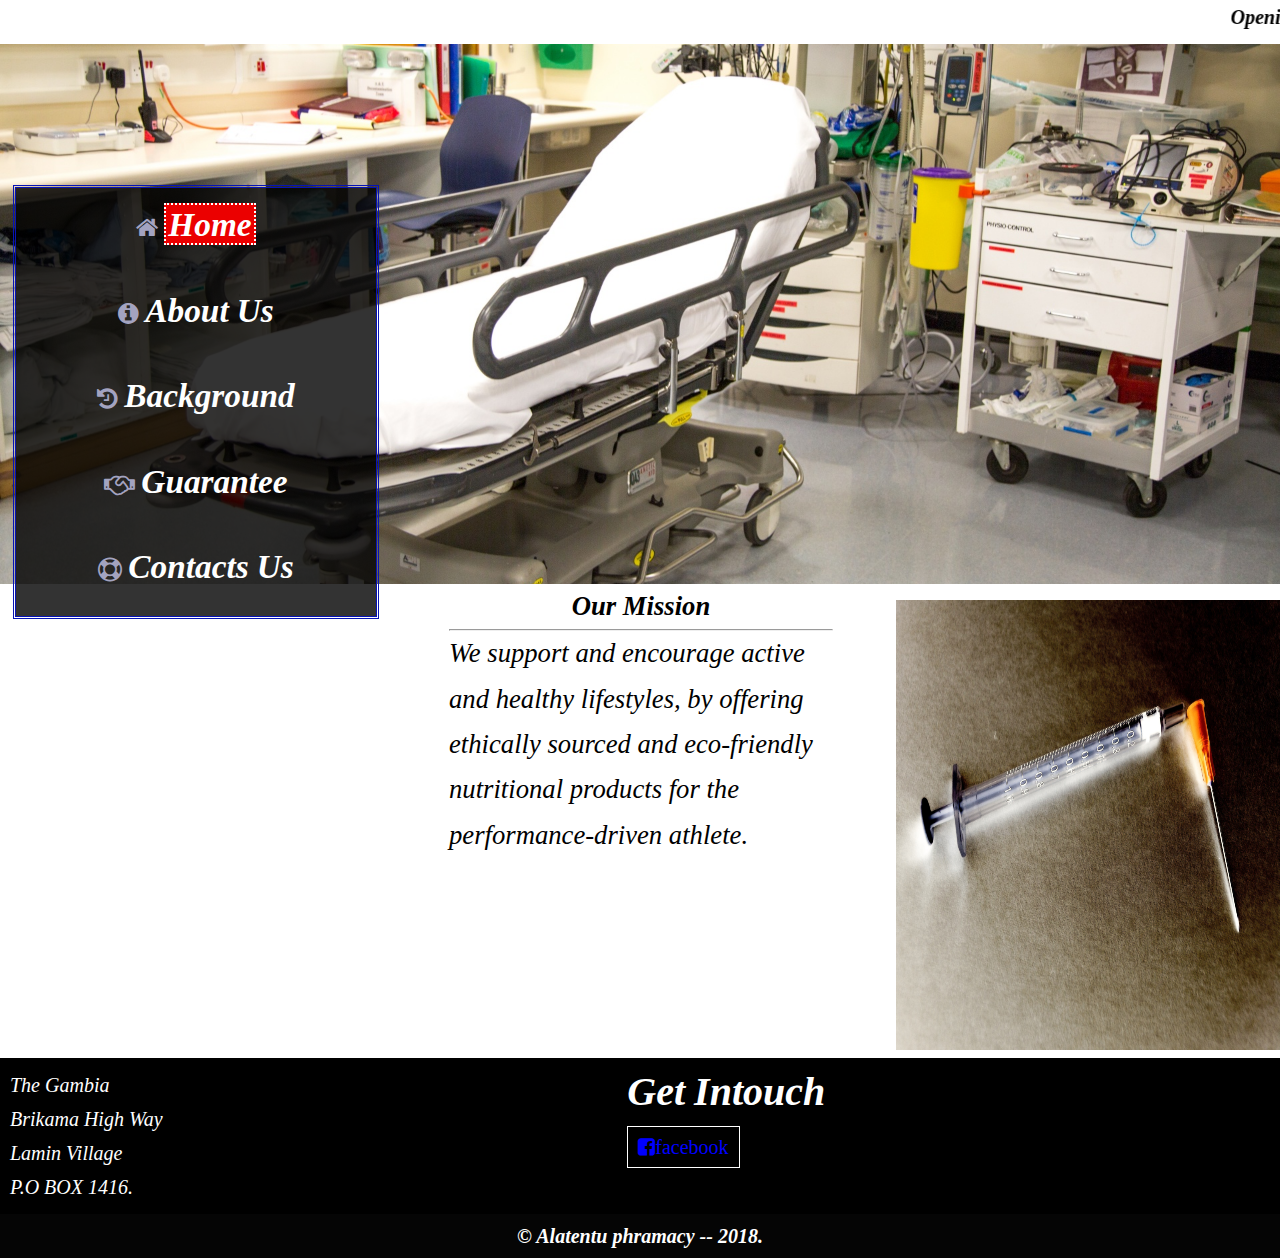
<file: index.html>
<!DOCTYPE html>
<html lang="en">
<head>
  <meta charset="utf-8">
  <meta http-equiv="X-UA-Compatible" content="IE=edge">
  <meta name="viewport" content="width=device-width, initial-scale=1">

  <title>Home</title>
  <link rel="stylesheet" href="css/normalize.css">	
   <link rel="stylesheet" href="css/style.css">	
   <link rel="stylesheet" href="css/font-awesome.css">
  <meta name="description" content="This is a structure of a personal website">
  <meta name="author" content="Ibun Hassan Touray.">
</head>
<body>
  <div class="container">
    <div class="top-menu">
      <marquee>
        <span>
          Opening Hrs: Mon - Sun: 8:00am - 10:00pm.
        </span>

        <div class="call">
            <p class="fa fa-phone"></p>
                <a href="tel:+220">
                  4473534 / 9959934:    
                </a>
              
              
              <p class="fa fa-envelope"></p>
                <a href="mailto:info@alatentu.gm">
                  alatentupharmacy@gmail.com
                </a>
              
        </div>
    </marquee>
    </div>
  	
  	<header class="header">
      <div class="image-header">
      <div class="headelin">
          <!-- <marquee>
            <head>you are here home</head>
          </marquee> -->
          <!-- <object width="100%" data="MaskFlash.swf" type="application/x-shockwave-flash"></object> -->
      </div>
  	 <nav class="menu navbar">

        <ul>
  				<li>
           <span class="icon fa fa-home icon ">
              <a class="active" href="index.html">Home</a> 
           </span>   
          </li>
  			  <li>
            <span class="fa fa-info-circle icon">
              <a href="about.html">About Us</a>
            </span>
          </li>  				
  				<li>
            <span class="fa fa-history icon">
              <a href="background.html">Background</a> 
            </span>   
          </li>
  				<li>
            <span class="fa fa-handshake-o icon">
              <a href="guarantee.html">Guarantee</a>
            </span>    
          </li>  
          <li>
            <span class="fa fa-life-ring icon">
              <a href="contact.html">Contacts Us</a>
            </span>
          </li>     
        </ul>     
  	 </nav>
  	 </div> 
     
    </header>

    <div class="main">
      <section id="section">
     <h1>Our Mission</h1>
     <hr>
       <p>
        We support and encourage active and healthy lifestyles, by offering ethically sourced and eco-friendly nutritional products for the performance-driven athlete. 
      </p>
    </section>

    <aside class="sidebar">
      <img src="images/hypodermic-needle-1328095188Va5.jpg" alt="drug-medicine">
    </aside>
    </div>

      <footer class="footer">
      <div class="column">

        <span class="address">
        The Gambia <br>
        Brikama High Way <br>
        Lamin Village <br>
        P.O BOX 1416. <br>
      </span>
      
      <span id="address">
        <h1>Get Intouch</h1>
        <a href="https://www.facebook.com/Alatentu-Pharmacy-1584672444921754/"><span class=" icon fa fa-facebook-square">facebook</span></a>
      </span>
      </div>
      <p class="sub">&copy; Alatentu phramacy -- 2018.</p>
     </footer>
  
  </div>
</body>
</html>
</file>
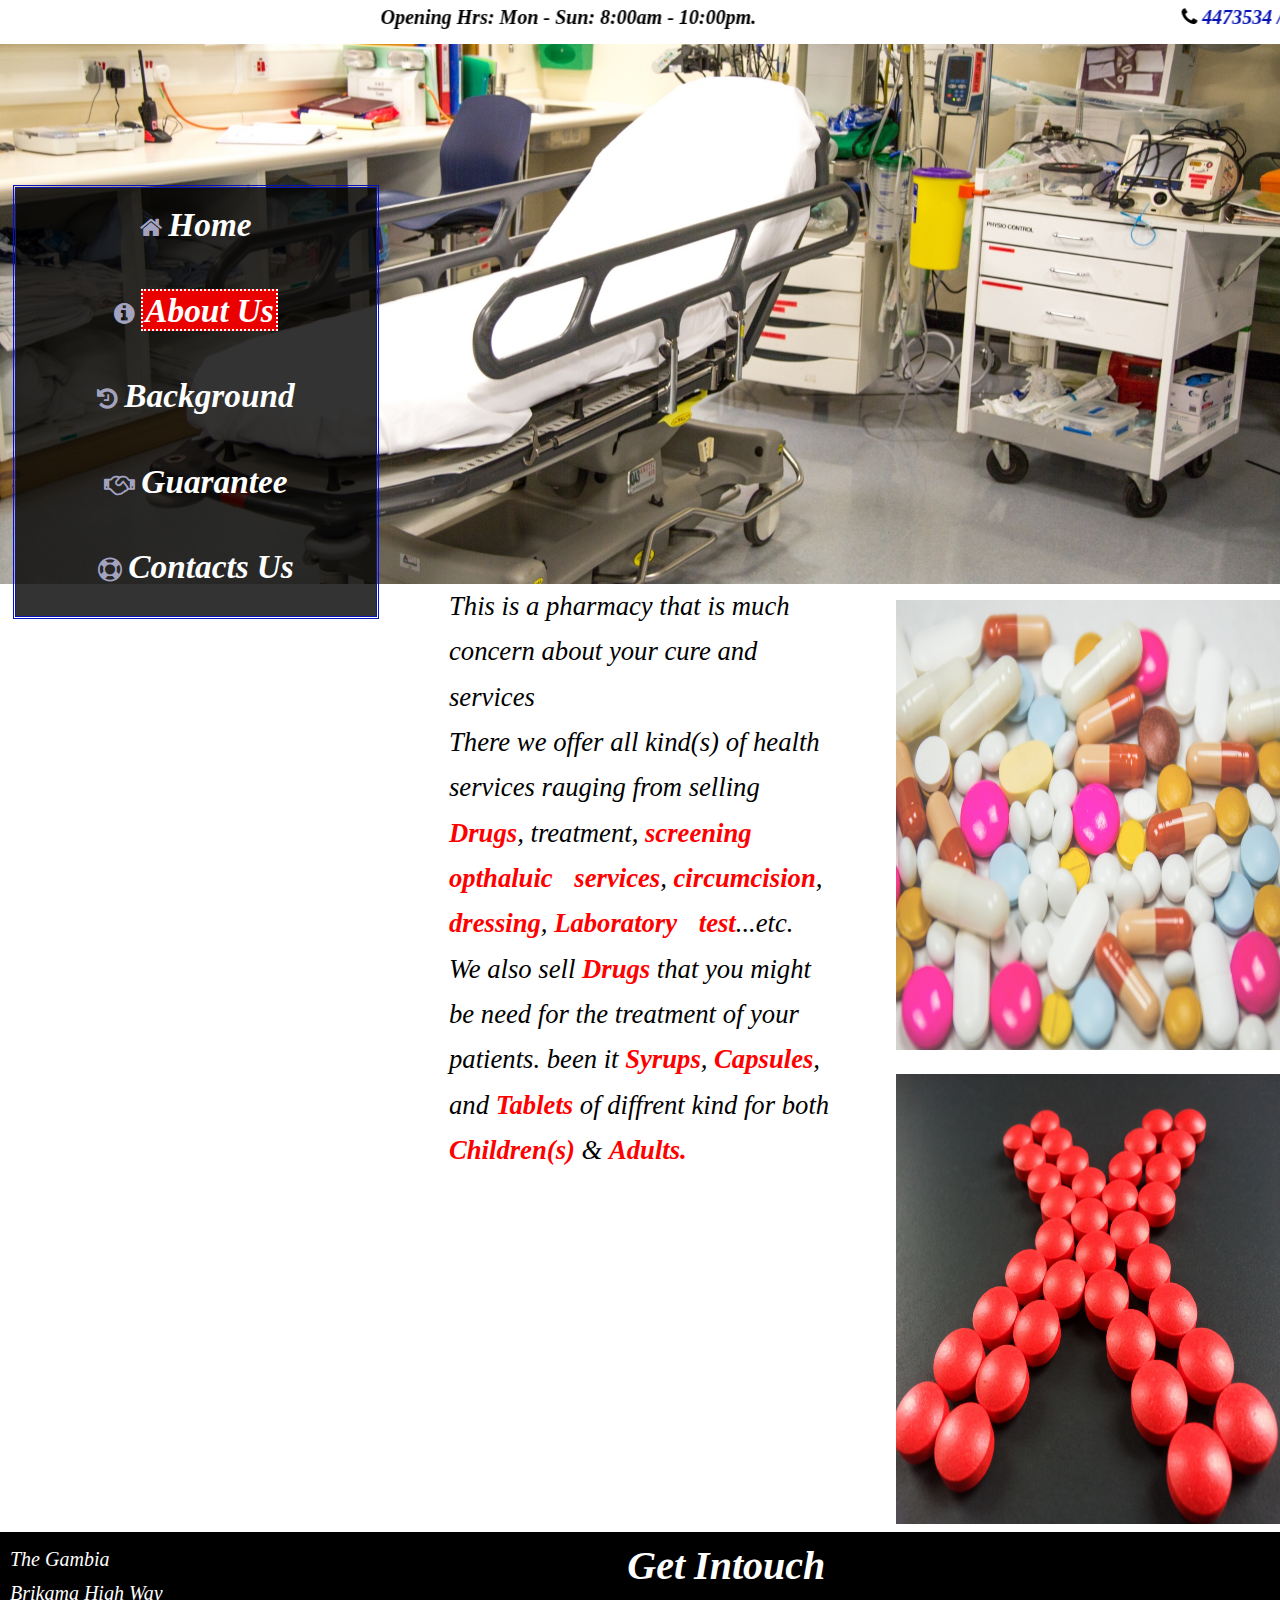
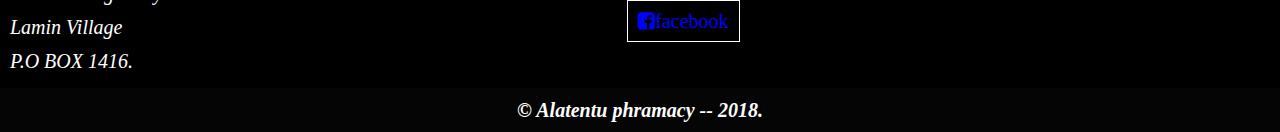
<file: about.html>
<!DOCTYPE html>
<html lang="en">
<head>
  <meta charset="utf-8">
  <meta http-equiv="X-UA-Compatible" content="IE=edge">
  <meta name="viewport" content="width=device-width, initial-scale=1">

  <title>About</title>
  <link rel="stylesheet" href="css/normalize.css">	
   <link rel="stylesheet" href="css/style.css">	
   <link rel="stylesheet" href="css/font-awesome.css">
  <meta name="description" content="This is a structure of a personal website">
  <meta name="author" content="Ibun Hassan Touray.">
</head>
<body>
  <div class="container">
    <div class="top-menu">
     <marquee scrollamount="-1" behavior="alternate">
        <span>
          Opening Hrs: Mon - Sun: 8:00am - 10:00pm.
        </span>

        <div class="call">
            <p class="fa fa-phone"></p>
                <a href="tel:+220">
                  4473534 / 9959934    
                </a>
              
              
              <p class="fa fa-envelope"></p>
                <a href="mailto:info@alatentu.gm">
                  alatentupharmacy@gmail.com
                </a>
              
        </div>
    </marquee>
    </div>
    
  	<header class="header">
     <div class="image-header">
      <div class="headelin">
          <!-- <marquee>
            <head>you are here home</head>
          </marquee> -->
          <!-- <object width="100%" data="MaskFlash.swf" type="application/x-shockwave-flash"></object> -->
      </div>
      <div>
  	    <nav class="menu navbar">

        <ul>
  				<li>
           <span class="fa fa-home icon ">
              <a href="index.html">Home</a> 
           </span>   
          </li>
  			  <li>
            <span class="fa fa-info-circle icon">
              <a class="active" href="about.html">About Us</a>
            </span>
          </li>  				
  				<li>
            <span class="fa fa-history icon">
              <a href="background.html">Background</a> 
            </span>   
          </li>
  				<li>
            <span class="fa fa-handshake-o icon">
              <a href="guarantee.html">Guarantee</a>
            </span>    
          </li>  
          <li>
            <span class="fa fa-life-ring icon">
              <a href="contact.html">Contacts Us</a>
            </span>
          </li>     
        </ul>     
  	  </nav>
  	 </div> 
     
    </header>

    <div class="main">
      <section id="section">
      <p>
        This is a pharmacy that is much concern about your cure and services <br>
        There we offer all kind(s) of health services rauging from selling <em>Drugs</em>, treatment</em>, <em>screening opthaluic services</em>,
        <em>circumcision</em>, <em>dressing</em>, <em>Laboratory test</em>...</em>etc.
      </p>

      <p>
        We also sell <em>Drugs</em> that you might be need for the treatment of your patients.
        been it <em>Syrups</em>, <em>Capsules</em>, and <em>Tablets</em> of diffrent kind for both
         <em>Children(s)</em> &amp; <em>Adults.</em>
        
      </p>
    </section>

    <aside class="sidebar">
     
      <img src="images/medication-15075414721jV.jpg" alt="drug-medicine">
      <img src="images/red-pills.jpg" alt="">
    </aside>
    </div>

     <footer class="footer">
      <div class="column">

        <span class="address">
        The Gambia <br>
        Brikama High Way <br>
        Lamin Village <br>
        P.O BOX 1416. <br>
      </span>
      
      <span id="address">
        <h1>Get Intouch</h1>
        <a href="https://www.facebook.com/Alatentu-Pharmacy-1584672444921754/"><span class=" icon fa fa-facebook-square">facebook</span></a>
      </span>
      </div>
      <p class="sub">&copy; Alatentu phramacy -- 2018.</p>
     </footer>
  </div>
</body>
</html>
</file>
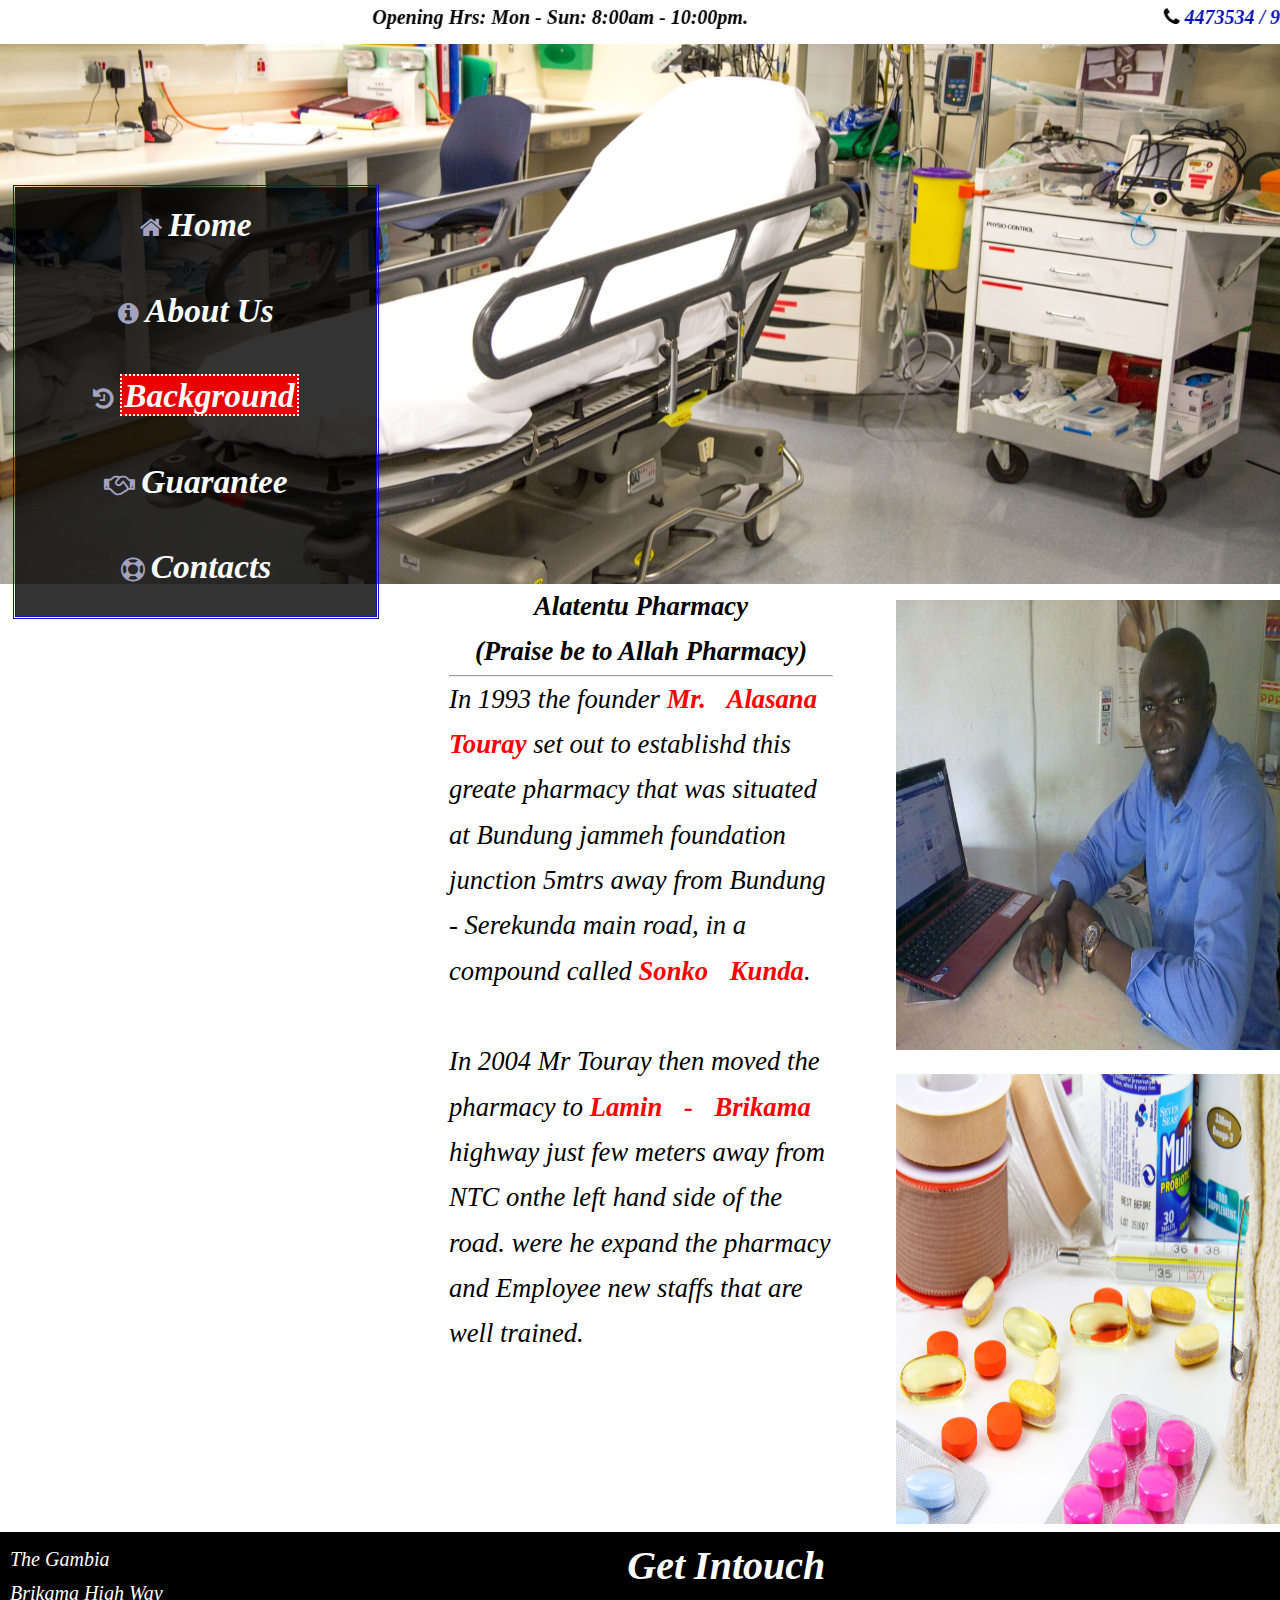
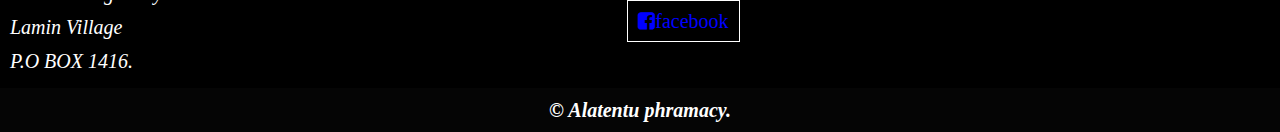
<file: background.html>
<!DOCTYPE html>
<html lang="en">
<head>
  <meta charset="utf-8">
  <meta http-equiv="X-UA-Compatible" content="IE=edge">
  <meta name="viewport" content="width=device-width, initial-scale=1">

  <title>Background</title>
  <link rel="stylesheet" href="css/normalize.css">	
   <link rel="stylesheet" href="css/style.css">	
   <link rel="stylesheet" href="css/font-awesome.css">
  <meta name="description" content="This is a structure of a personal website">
  <meta name="author" content="Ibun Hassan Touray.">
</head>
<body>
  <div class="container">
    <div class="top-menu">
      <marquee scrollamount="-1" behavior="alternate">
        <span>
          Opening Hrs: Mon - Sun: 8:00am - 10:00pm.
        </span>

        <div class="call">
            <p class="fa fa-phone"></p>
                <a href="tel:+220">
                  4473534 / 9959934 |    
                </a>
              
              
              <p class="fa fa-envelope"></p>
                <a href="mailto:info@alatentu.gm">
                  alatentupharmacy@gmail.com
                </a>
              
        </div>
    </marquee>
    </div>
  	<header class="header">
     <div class="image-header">
      <div class="headelin">
          <!-- <marquee>
            <head>you are here home</head>
          </marquee> -->
          <!-- <object width="100%" data="MaskFlash.swf" type="application/x-shockwave-flash"></object> -->
      </div>
      <div>
  	   <nav class="menu navbar">

        <ul>
  				<li>
           <span class="fa fa-home icon ">
              <a href="index.html">Home</a> 
           </span>   
          </li>
  			  <li>
            <span class="fa fa-info-circle icon">
              <a href="about.html">About Us</a>
            </span>
          </li>  				
  				<li>
            <span class="fa fa-history icon">
              <a class="active" href="background.html">Background</a> 
            </span>   
          </li>
  				<li>
            <span class=" fa fa-handshake-o icon"s>
              <a href="guarantee.html">Guarantee</a>
            </span>    
          </li>    
          <li>
            <span class="fa fa-life-ring icon">
              <a href="contact.html">Contacts</a>
            </span>
           </li>    
          </ul>     
  	    </nav>
  	 </div> 
   
    </header>

    <div class="main">
      <section id="section">
     <h1>Alatentu Pharmacy <br> <span>(Praise be to Allah Pharmacy)</span> </h1>
     <hr>
      <p>
        In 1993 the founder <em>Mr. Alasana Touray</em>  set out to establishd this greate pharmacy that was situated at Bundung
        jammeh foundation junction 5mtrs away from Bundung - Serekunda main road, in a compound called <em>Sonko Kunda</em>.  <br>
        <br>
        In 2004 Mr Touray then moved the pharmacy to <em>Lamin - Brikama</em> 
        highway just few meters away from NTC onthe left hand side of the road.
         were he expand the pharmacy and Employee new staffs that are well trained.
      </p>
    </section>

    <aside class="sidebar">
      <img src="images/doctor.jpg" alt="facial picture">
      <img src="images/1-1248777715OG1P.jpg" alt="drug-medicine">
      
    </aside>
    </div>

  	 <footer class="footer">
      <div class="column">

        <span class="address">
        The Gambia <br>
        Brikama High Way <br>
        Lamin Village <br>
        P.O BOX 1416. <br>
      </span>
      
      <span id="address">
        <h1>Get Intouch</h1>
        <a href="https://www.facebook.com/Alatentu-Pharmacy-1584672444921754/"><span class=" icon fa fa-facebook-square">facebook</span></a>
      </span>
      </div>
      <p class="sub">&copy; Alatentu phramacy.</p>
     </footer>
  </div>
</body>
</html>
</file>
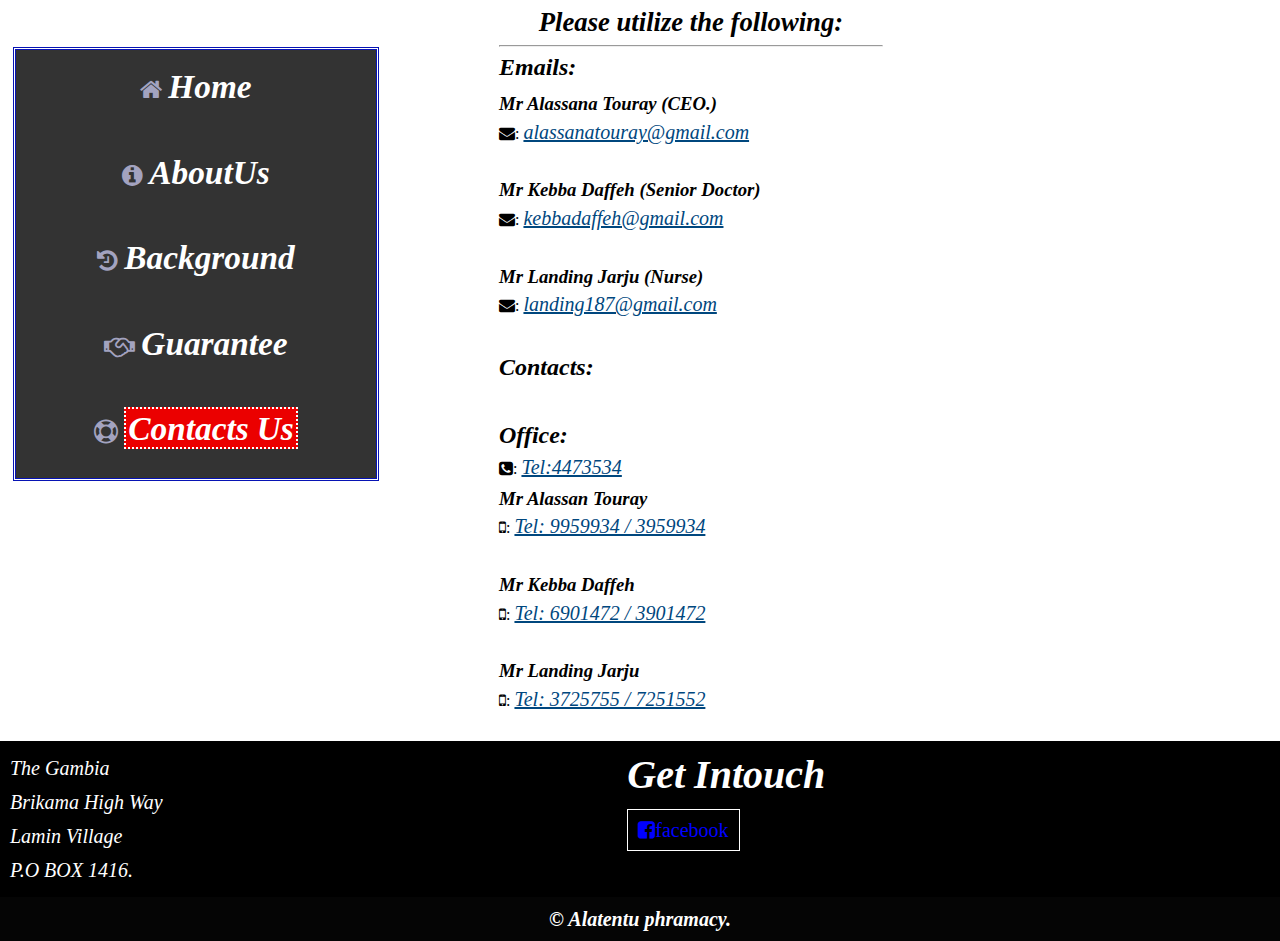
<file: contact.html>
<!DOCTYPE html>
<html lang="en">
<head>
  <meta charset="utf-8">
  <meta http-equiv="X-UA-Compatible" content="IE=edge">
  <meta name="viewport" content="width=device-width, initial-scale=1">

  <title>Contact Us</title>
  <link rel="stylesheet" href="css/normalize.css">	
   <link rel="stylesheet" href="css/style.css">	
   <link rel="stylesheet" href="css/font-awesome.css">
  <meta name="description" content="This is a structure of a personal website">
  <meta name="author" content="Alatentu pharmacy.">
</head>
<body>
  <div class="container">
  	
  	<head class="header">
      <div class="image-header">
  	   <nav class="menu nav">

        <ul>
          <li>
           <span class="fa fa-home icon">
              <a href="index.html">Home</a> 
           </span>   
          </li>

          <li>
            <span class="fa fa-info-circle icon">
              <a href="about.html">AboutUs</a>
            </span>
          </li>
          <li>
            <span class="fa fa-history icon">
              <a href="background.html">Background</a> 
            </span>   
          </li>
         <li>
            <span class="fa fa-handshake-o icon">
              <a href="guarantee.html">Guarantee</a>
            </span>    
          </li>    
           <li>
            <span class="fa fa-life-ring icon">
              <a class="active" href="contact.html">Contacts Us</a>
            </span>
          </li>   
        </ul>     
      </nav>
  	 </div> 
   
    </head>

      <div class="main">
        <section id="section">
     <h1>Please utilize the following:</h1>
     <hr>

      <h2>Emails:</h2>
         <h3>Mr Alassana Touray (CEO.)</h3>
         <span class="fa fa-envelope">: 
           <a href="mailto:alassanatouray@gmail.com">alassanatouray@gmail.com</a> 
         </span> <br>
          <br>
        
        <h3>Mr Kebba Daffeh (Senior Doctor)</h3>
        <span class="fa fa-envelope">:
          <a href="mailto:kebbadaffeh@gmail.com">kebbadaffeh@gmail.com</a>
        </span> <br>
        <br>

        <h3>Mr Landing Jarju (Nurse)</h3>
        <span class="fa fa-envelope">:
          <a href="mailto:landing187@gmail.com">landing187@gmail.com</a>
        </span> <br>
        <br>

      <h2>Contacts:</h2>
      <br>
        <h2>Office:</h2>
          <span class="fa fa-phone-square">:
          <a href="mailto:tel:4473534">Tel:4473534</a>
        </span> <br>
        <h3> Mr Alassan Touray</h3>
          <span class="fa fa-mobile-phone">:
          <a href="mailto:tel:+220">Tel: 9959934 / 3959934</a>
        </span> <br>
        <br>

        <h3> Mr Kebba Daffeh</h3>
          <span class="fa fa-mobile-phone">:
          <a href="mailto:tel:+220">Tel: 6901472 / 3901472</a>
        </span> <br>
        <br>

        <h3> Mr Landing Jarju</h3>
          <span class="fa fa-mobile-phone">:
          <a href="mailto:tel:+220">Tel: 3725755 / 7251552</a>
        </span> <br>
        <br>
    </section>
    
      </div>
  	<aside class="sidebar">
  		<!-- <img src="images/hypodermic-needle-1328095188Va5.jpg" alt="drug-medicine"> -->
  	</aside>

  	<footer class="footer">
      <div class="column">

        <span class="address">
        The Gambia <br>
        Brikama High Way <br>
        Lamin Village <br>
        P.O BOX 1416. <br>
      </span>
      
      <span id="address">
        <h1>Get Intouch</h1>
        <a href="https://www.facebook.com/Alatentu-Pharmacy-1584672444921754/"><span class=" icon fa fa-facebook-square">facebook</span></a>
      </span>
      </div>
      <p class="sub">&copy; Alatentu phramacy.</p>
     </footer>
  </div>
</body>
</html>
</file>
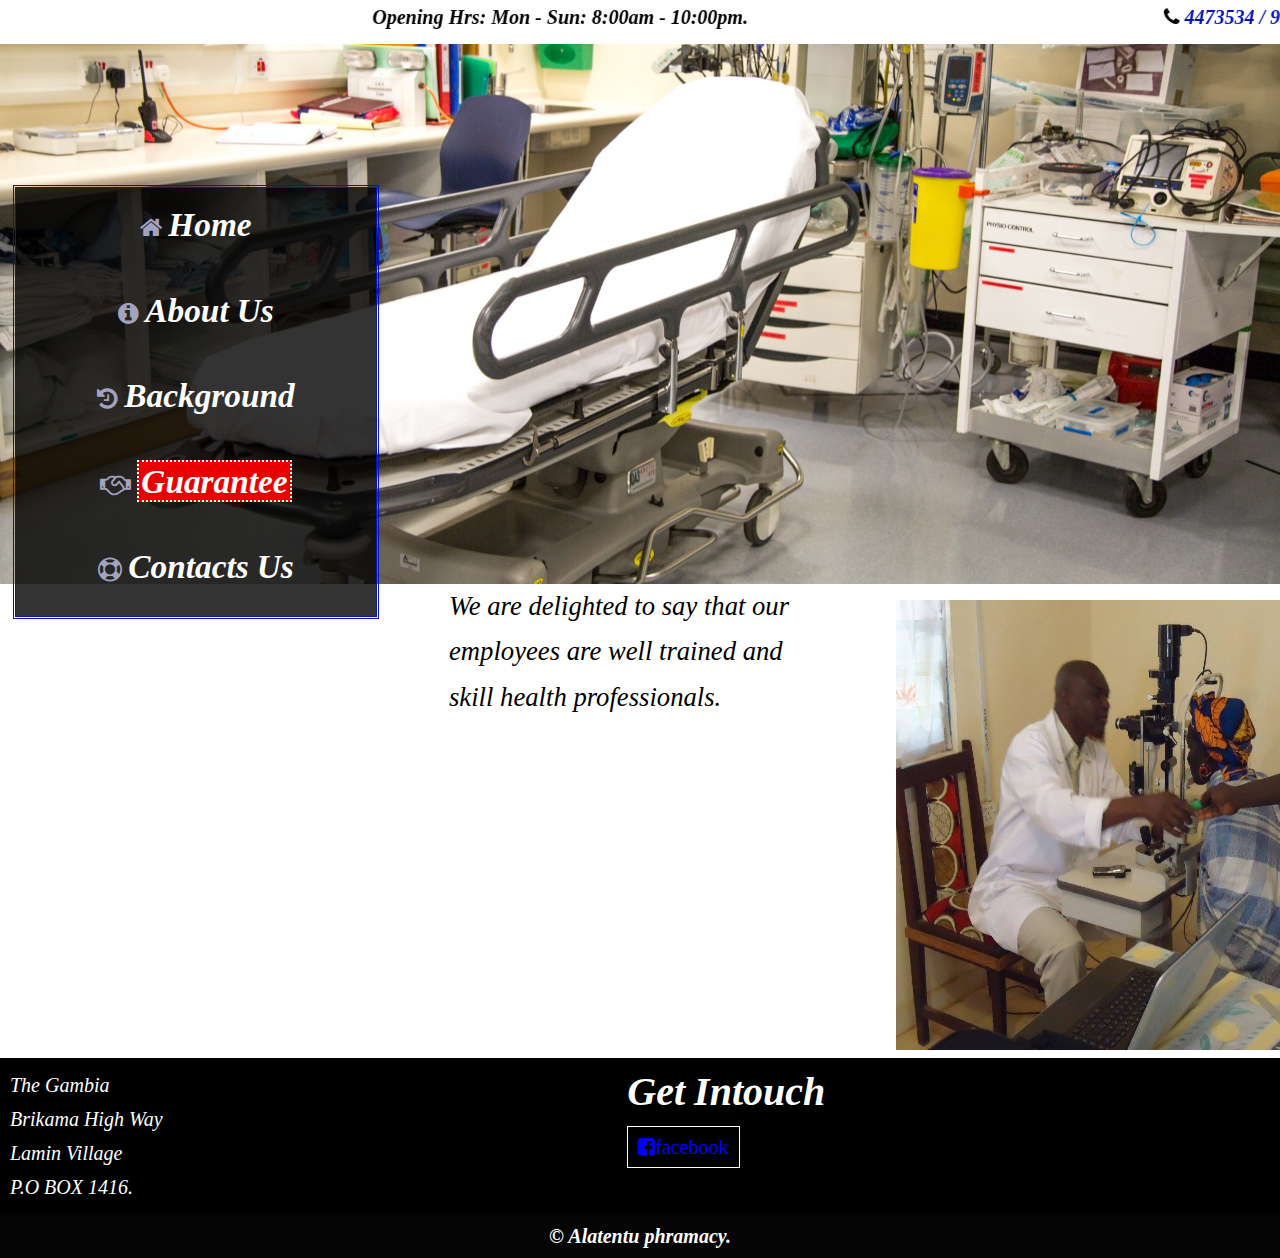
<file: guarantee.html>
<!DOCTYPE html>
<html lang="en">
<head>
  <meta charset="utf-8">
  <meta http-equiv="X-UA-Compatible" content="IE=edge">
  <meta name="viewport" content="width=device-width, initial-scale=1">

  <title>Guarantee</title>
  <link rel="stylesheet" href="css/normalize.css">	
   <link rel="stylesheet" href="css/style.css">	
   <link rel="stylesheet" href="css/font-awesome.css">
  <meta name="description" content="This is a structure of a personal website">
  <meta name="author" content="Ibun Hassan Touray.">
</head>
<body>
  <div class="container">
    <div class="top-menu">
      <marquee scrollamount="-1" behavior="alternate">
        <span>
          Opening Hrs: Mon - Sun: 8:00am - 10:00pm.
        </span>

        <span class="call">
            <p class="fa fa-phone"></p>
                <a href="tel:+220">
                  4473534 / 9959934 |    
                </a>
              
              
              <p class="fa fa-envelope"></p>
                <a href="mailto:info@alatentu.gm">
                  alatentupharmacy@gmail.com
                </a>
              
        </span>
    </marquee>
    </div>
  	<header class="header">
      <div class="image-header">
        <div class="headelin">
          <!-- <marquee>
            <head>you are here home</head>
          </marquee> -->
          
      </div>
      <div>
     	   <nav class="menu navbar">

          <ul>
    				<li>
             <span class="fa fa-home icon ">
                <a href="index.html">Home</a> 
             </span>   
            </li>
    			  <li>
              <span class="fa fa-info-circle icon">
                <a href="about.html">About Us</a>
              </span>
            </li>  				
    				<li>
              <span class="fa fa-history icon">
                <a href="background.html">Background</a> 
              </span>   
            </li>
    				<li>
              <span class="fa fa-handshake-o icon">
                <a class="active" href="guarantee.html">Guarantee</a>
              </span>    
            </li>  
            <li>
              <span class="fa fa-life-ring icon">
                <a href="contact.html">Contacts Us</a>
              </span>
            </li>     
          </ul>     
    	  </nav>
  	 </div> 
     
    </header>

    <div class="main">
      <section id="section">
        <p>
           We are delighted to say that our employees are well trained and skill health professionals.       
        </p>
      </section>

    <aside class="sidebar">
      <img src="images/123.jpg" alt="laboratory">
      <!-- <img src="images/tablettes-de-medicaments.jpg" alt="drug-medicine"> -->
    </aside>
    </div>

      <footer class="footer">
      <div class="column">

        <span class="address">
        The Gambia <br>
        Brikama High Way <br>
        Lamin Village <br>
        P.O BOX 1416. <br>
      </span>
      
      <span id="address">
        <h1>Get Intouch</h1>
        <a href="http://www.facebook.com/Alatentu-Pharmacy-1584672444921754/"><span class=" icon fa fa-facebook-square">facebook</span>
        
        </a>
      </span>
      </div>
      <p class="sub">&copy; Alatentu phramacy.</p>
     </footer>
  </div>
</body>
</html>
</file>
<file: css/style.css>
/*pt % px vh rem em ex */
body{
	line-height: 1.7;
	font-style: oblique;
}

/*font-aweasome section*/

@font-face{
      font-family: FontAwesome;
      src:url('../fonts/fontawesome-webfont.eot') format('eot'),
      url('../fonts/fontawesome-webfont.woff') format('woff'),
      url('../fonts/fontawesome-webfont.ttf') format('truetype'),
    }

    /* reset */
body,
html, h1, h2, h3, h4, h5, h6, ul, li, a, ol, span, div, img, p, hr
{
  margin: 0;
  padding: 0;
  
}

.top-menu{
  font-size: 15pt;
  font-weight: bold;
}
.top-menu a{
      color: #0713b4;
      text-decoration: none;  
      font-size: 15pt;    
      
}

.top-menu .call{    
       float: right;
       margin-right: 1em;
}

.container{
      display: table;
      width: 100%;
     }
/*imageheader of the page*/

@media screen and (min-width:60px){
.header{
	/*background: -webkit-linear-gradient(top, transparent, transparent), url(../images/hospital-trolley-for-patients.jpg);*/
    background: linear-gradient(180deg, transparent, transparent), url(../images/hospital-trolley-for-patients.jpg);
    background-repeat: no-repeat;
    background-position: center center;
    background-size: cover;
    height: 60vh;
    max-height: 800px;
}
}

/*icon's for the navigation bar*/

.menu .icon{
      color: rgb(163, 163, 192);
      font-size: 1.5em;
    }

    /*navigation section*/

.navbar{
  margin-top: 9em;

}
.nav{
  margin: 50px;
}

.menu{
	width: 40vh;
	float: left;
  line-height: 9.5vh;
  margin-left: 1em;
  outline-style: double;
  outline-color: #0713b4;
  /*position: relative;*/
}

.menu li{
	list-style: none;
	background-color: rgba(000, 000, 000, 0.8);
  text-align: center;
  
}

.menu a{
	color: #ffffff;
	font-size: 25pt;
	line-height: 1.7;
	text-decoration: none;
  font-style: oblique;
  font-weight: bold;

  }


 .menu a.active{
  background-color: rgb(235, 0, 0);
  padding: 2px;
  border: 2px dotted #ffffff;
}

.menu a:hover {
  padding: 2px;
  border:2px dotted #ffffff;
 
}

/*emphasize*/

 em {
    color: #ff0000;
    font-weight: bold;
    word-spacing: 15px;
} 
em:hover{
  text-decoration: underline;
  color: gray;
  font-weight: bold;
}

.sidebar img{
  margin-top: 1em;
	width: 100%;
	height: 50vh;
}

/*main section*/

#section{
      padding: 0 3em;
      float: left;
      width: 30%;
      margin-left: 25px;

    }
    #section h1{
      text-align: center;
      font-size: 20pt;
      margin-bottom: 0;
    }
 #section p{
      font-size: 20pt;
    }

 #section a{
      color: #00477e;
      font-size: 15pt;
      font-style: oblique;
    }


 .sidebar{
      width: 30%;
      float: right;
    }

/*footer section*/

.footer{
  clear: both;
	color: #ffffff;
	background-color: #000000;
}

.column{
  display: flex;
}

.address{

  font-size: 15pt;
  padding: 10px;
}

#address{
  word-spacing: 10px;
  margin: 0 auto;
  font-size: 20px;
}

#address h1{
  color: #fff;
  word-spacing: -1px;
 }

#address .icon{
    font-size: 20px;
    color: blue;
    border:1px solid white;
    padding: 10px;
}

#address .icon:hover{
  color: white;
  background-color: red;
  font-weight: bold;
}

 footer .sub{
   text-align: center;
   background-color: rgb(5, 5, 5);
   padding: 5px;
   font-size: 20px;
   font-weight: bold;
 }


#section a:hover{
  background-color: #021;
  color:  #fff;
  text-decoration: none;
  font-weight: bold;
 }
</file>
